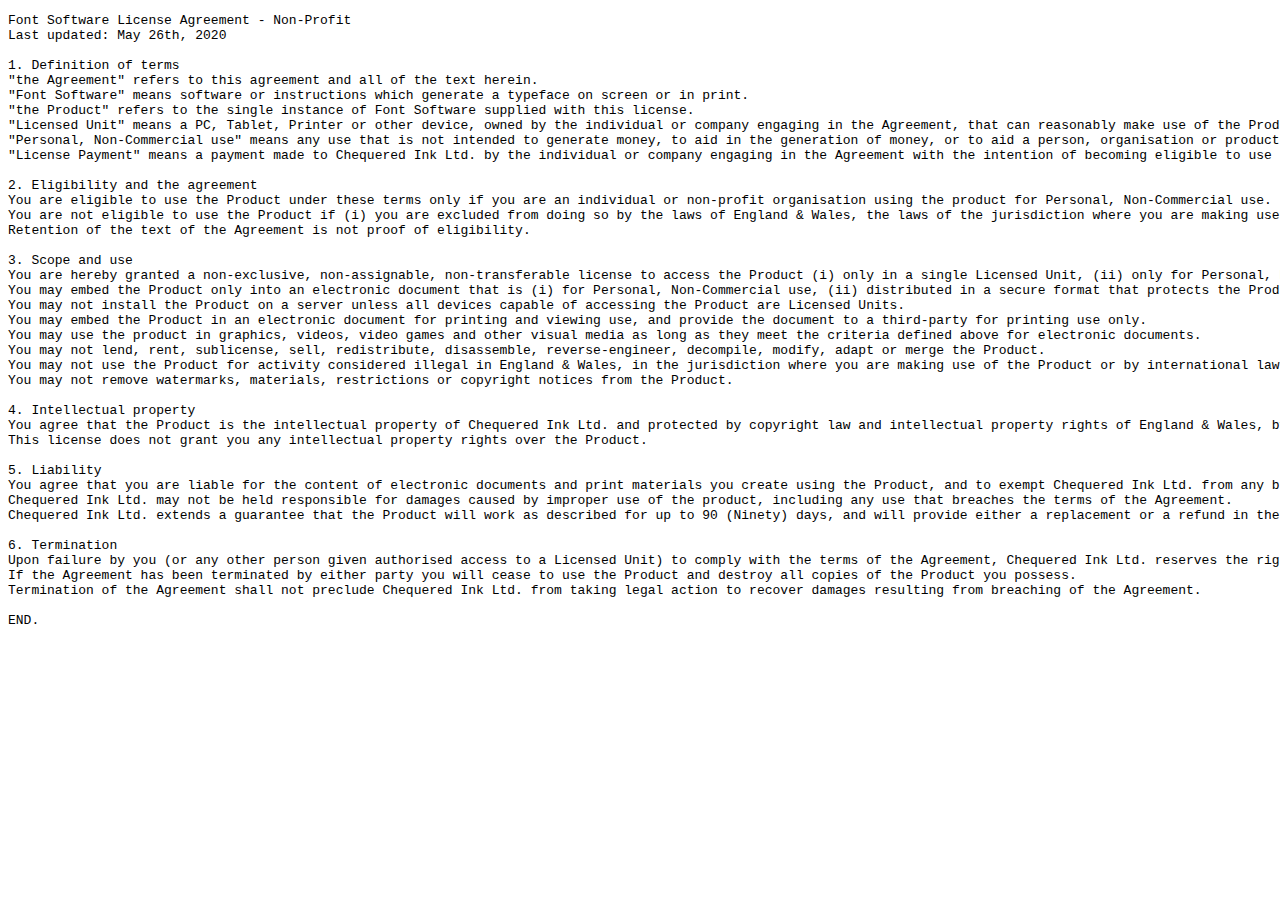
<file: Blackjack/fonts/jqkas-wild-font/misc/FSLA_NonCommercial_License-d5e8.html>
<!DOCTYPE html>
<html>
<head>
<title>Font Software License Agreement - Non-Commercial</title>
</head>
<body>
<pre>
Font Software License Agreement - Non-Profit
Last updated: May 26th, 2020

1. Definition of terms
"the Agreement" refers to this agreement and all of the text herein.
"Font Software" means software or instructions which generate a typeface on screen or in print.
"the Product" refers to the single instance of Font Software supplied with this license.
"Licensed Unit" means a PC, Tablet, Printer or other device, owned by the individual or company engaging in the Agreement, that can reasonably make use of the Product.
"Personal, Non-Commercial use" means any use that is not intended to generate money, to aid in the generation of money, or to aid a person, organisation or product with the aim of commercial success.
"License Payment" means a payment made to Chequered Ink Ltd. by the individual or company engaging in the Agreement with the intention of becoming eligible to use the Product.

2. Eligibility and the agreement
You are eligible to use the Product under these terms only if you are an individual or non-profit organisation using the product for Personal, Non-Commercial use.
You are not eligible to use the Product if (i) you are excluded from doing so by the laws of England & Wales, the laws of the jurisdiction where you are making use of the Product, or by international law, (ii) you intend to use the Product for criminal activity, (iii) you fail to meet the eligibility criteria above, or (iv) the Agreement has been previously terminated by Chequered Ink Ltd.
Retention of the text of the Agreement is not proof of eligibility.

3. Scope and use
You are hereby granted a non-exclusive, non-assignable, non-transferable license to access the Product (i) only in a single Licensed Unit, (ii) only for Personal, Non-Commercial use, and (iii) subject to the terms and conditions of the Agreement.
You may embed the Product only into an electronic document that is (i) for Personal, Non-Commercial use, (ii) distributed in a secure format that protects the Product from extraction, (iii) not designed to serve the same function as the product, i.e. the document must not allow end-users to use glyphs from the Product for use in their own documents.
You may not install the Product on a server unless all devices capable of accessing the Product are Licensed Units.
You may embed the Product in an electronic document for printing and viewing use, and provide the document to a third-party for printing use only.
You may use the product in graphics, videos, video games and other visual media as long as they meet the criteria defined above for electronic documents.
You may not lend, rent, sublicense, sell, redistribute, disassemble, reverse-engineer, decompile, modify, adapt or merge the Product.
You may not use the Product for activity considered illegal in England & Wales, in the jurisdiction where you are making use of the Product or by international law.
You may not remove watermarks, materials, restrictions or copyright notices from the Product.

4. Intellectual property
You agree that the Product is the intellectual property of Chequered Ink Ltd. and protected by copyright law and intellectual property rights of England & Wales, by the copyright law and intellectual property rights of other nations and by international treaties.
This license does not grant you any intellectual property rights over the Product.

5. Liability
You agree that you are liable for the content of electronic documents and print materials you create using the Product, and to exempt Chequered Ink Ltd. from any blame following your own illegal use of the Product.
Chequered Ink Ltd. may not be held responsible for damages caused by improper use of the product, including any use that breaches the terms of the Agreement.
Chequered Ink Ltd. extends a guarantee that the Product will work as described for up to 90 (Ninety) days, and will provide either a replacement or a refund in the event that the Product demonstrably ceases to function. The maximum refund Chequered Ink Ltd. will pay will not exceed the original License Payment.

6. Termination
Upon failure by you (or any other person given authorised access to a Licensed Unit) to comply with the terms of the Agreement, Chequered Ink Ltd. reserves the right to terminate the Agreement.
If the Agreement has been terminated by either party you will cease to use the Product and destroy all copies of the Product you possess.
Termination of the Agreement shall not preclude Chequered Ink Ltd. from taking legal action to recover damages resulting from breaching of the Agreement.

END.
</pre>
</body>
</html>
</file>
